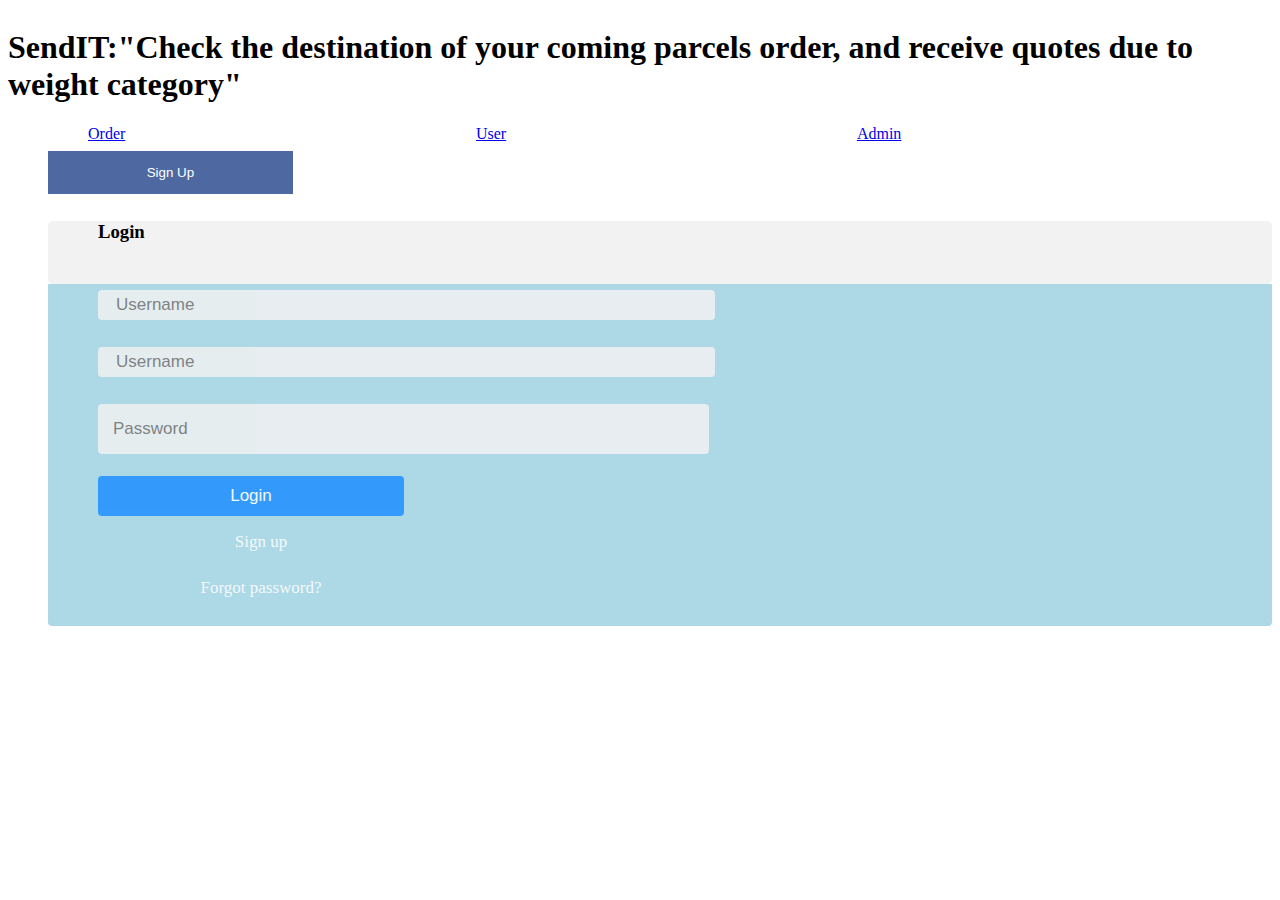
<file: index.html>
<!DOCTYPE html>
<html>
<head>
	<title> SendIT</title>
	<link rel="stylesheet" type="text/css" href="style.css">
</head>
<body>
<div class="logo">
<a href="https://support.SendIT.com/hc/"></a>
<h1>SendIT:"Check the destination of  your coming parcels order, and receive quotes due to weight category"</h1>
<div class="header__headerMain___KyQaM pv1 pv2-ns ph1-ns bg-white bb b--black-10">
<div class="header__headerMainContainer___1LHrj center mw9 border-box ph4-ns ph3 flex">
<span class="header__firstPublish___2CEvd f6 pr3 dn dib-ns link lh-title dim br b--white-30 mr3"></span>
<nav class="header__Parcel-OrderNav___1z5Il db w-100 w-auto-ns tr truncate">
<ul class="list pl0">
<div id="id02" class="modal">
  <span onclick="document.getElementById('id02').style.display='none'" class="close" title="Close Modal"></span>
  </div>
  <header>
  <div class="nav-bar">
    <div class="nav-left">
    <ul style="list-style: none; flex-direction:row;  display:flex; margin-right:20px;justify-content: space-between;">
    <li> <a href="Order.html">Order </a> </li>
    <li> <a id="User" href="User.html">User</a></li>
    <li><a id="Admin" href="Admin.html">Admin</a><li>
    </ul>
    </div>
    </div>
  </header>
  <a href="Signup.html">
<button style="background-color: #3b5998; width: 20%" onclick="document.getElementById('id01')"> Sign Up </button> </a>
<div class="container">
  <form action="/action_page.php">
    <div class="row">
      <h3 style="text-align:left; margin-left: 50px"> Login </h3>
 
      </div>
      <div class="col">
        <div class="hide-md-lg">
        </div>
        <input type="text" name="username" placeholder="Username" style="padding:5px 18px " required>
        <input type="text" name="username" placeholder="Username" style="padding:5px 18px " required>
        <input type="password" name="password" placeholder="Password" required>
        <input type="submit" value="Login">
      </div>
    </div>
  </form>
<div class="bottom-container">
  <div class="row">
    <div class="col">
      <a href="#" style="color:white" class="btn">Sign up</a>
    </div>
    <div class="col">
      <a href="#" style="color:white" class="btn">Forgot password?</a>
    </div>
  </div>
</div>
<script type="text/javascript" src="main.js"></script>
</body>
</html>
</file>
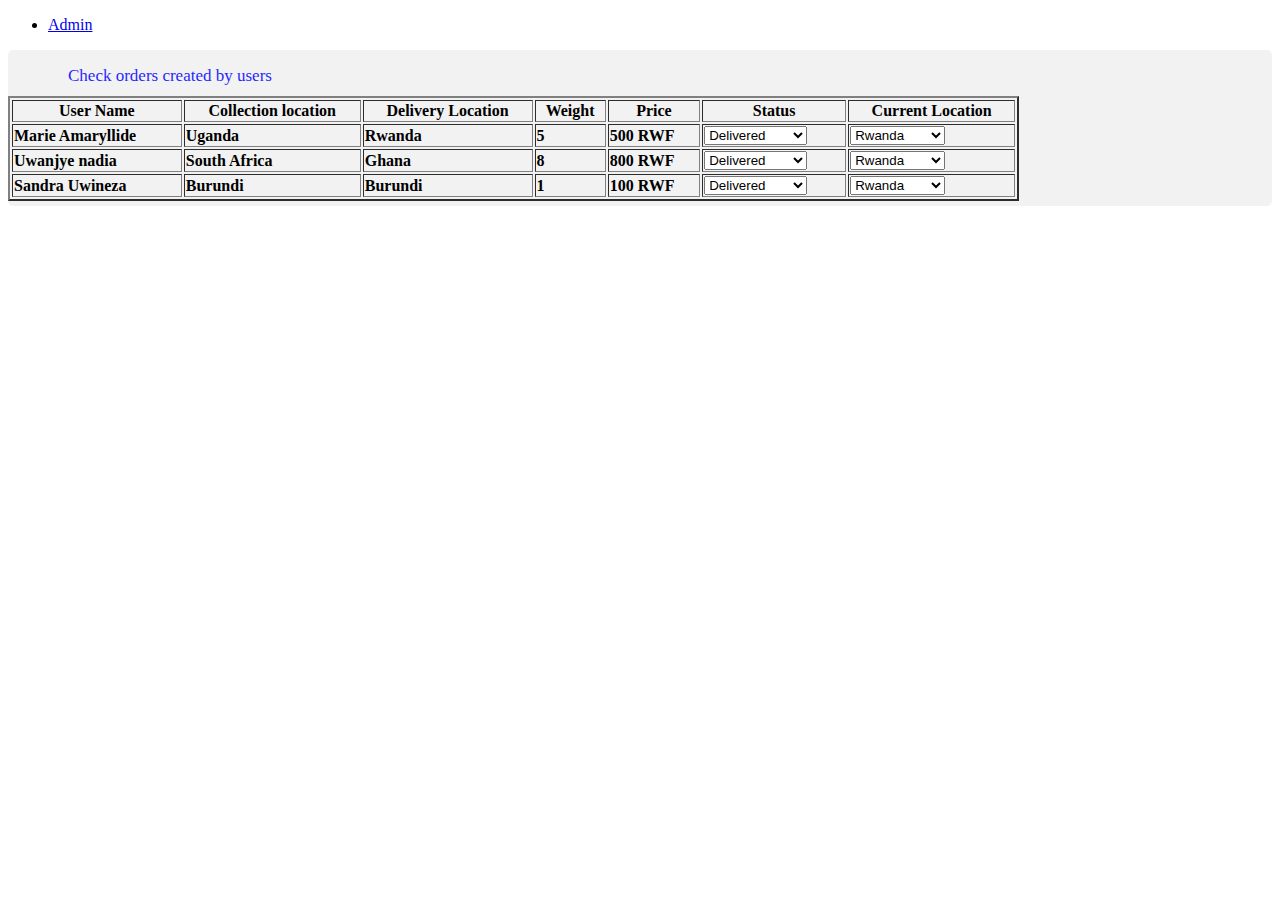
<file: Admin.html>
<!DOCTYPE html>
<html lang="en" class=ui-web gr__SendIT.com>
<head>
	<title> SendIT-Admin</title>

	<link rel="stylesheet" type="text/css" href="style.css">
	
</head>
<body>
<nav class="header__Parcel-OrderNav___1z5Il db w-100 w-auto-ns tr truncate">
<ul class="list pl0">
<li class="dib dim mr3">
<a class="header__Parcel-OrdernavLink___Nr1hY link f6 fw6 npme-hidden" id="nav-Order-link" data-event-name="npm SendIt" href="Admin.html"> Admin</a>
</li>
</ul>
</nav>
<div class="container">
      <div class="col">
      <a href="#" style="color:blue" class="btn"> Check orders created by users</a>
    </div>
    <table style="width: 80%" border="2">
    <thead>
      <tr>
        <th><b>User Name</b></th>
        <th><b>Collection location</b></th>
        <th><b>Delivery Location</b></th>
        <th><b> Weight</b></th>
        <th><b> Price</b></th>
        <th><b>Status<b></th>
        <th><b>Current Location</b></th>
     </tr>
     </thead>
     <tbody>
     <tr>
        <td><b> Marie Amaryllide</b></td>
        <td><b> Uganda</b></td>
        <td><b> Rwanda</b></td>
        <td><b> 5 </b></td>
        <td><b>500 RWF</b></td>
        <td><b>
        <select>
          <option> Delivered</option>
          <option> Not Delivered</option>
          <option> In Transit</option>
        </select>
       </td></b>
       <td><b>
       <select>
           <option value="Rwanda">Rwanda</option>
           <option value="Burundi">Burundi</option>
           <option value="South Africa">South Africa </option>
           <option value="Nigeria">Nigeria </Option>
           <option value="Kenya">DRC</option>
           <option value="Kenya">Botswana</option>
           <option value="Kenya">Ghana</option>
           <option value="Kenya">Egypt</option>
           <option value="Kenya">Mali</option>
        </select>
      </td></b>
    </tr>
     <tr>
        <td><b> Uwanjye nadia</b></td>
        <td><b> South Africa</b></td>
        <td><b> Ghana</b></td>
        <td><b> 8</b></td>
        <td><b> 800 RWF</b></td>
        <td><b>
        <select>
          <option> Delivered</option>
          <option> Not Delivered</option>
          <option> In Transit</option>
        </select>
       </td></b>
       <td><b>
       <select>
           <option value="Rwanda">Rwanda</option>
           <option value="Burundi">Burundi</option>
           <option value="South Africa">South Africa </option>
           <option value="Nigeria">Nigeria </Option>
           <option value="Kenya">DRC</option>
           <option value="Kenya">Botswana</option>
           <option value="Kenya">Ghana</option>
           <option value="Kenya">Egypt</option>
           <option value="Kenya">Mali</option>
        </select>
      </td></b>
      </tr>
      <tr>
        <td><b> Sandra Uwineza</b></td>
        <td><b> Burundi</b></td>
        <td><b> Burundi</b></td>
        <td><b> 1</b></td>
        <td><b> 100 RWF</b></td>
        <td><b>
        <select>
          <option> Delivered</option>
          <option> Not Delivered</option>
          <option> In Transit</option>
        </select>
       </td></b>
       <td><b>
       <select>
           <option value="Rwanda">Rwanda</option>
           <option value="Burundi">Burundi</option>
           <option value="South Africa">South Africa </option>
           <option value="Nigeria">Nigeria </Option>
           <option value="Kenya">DRC</option>
           <option value="Kenya">Botswana</option>
           <option value="Kenya">Ghana</option>
           <option value="Kenya">Egypt</option>
           <option value="Kenya">Mali</option>
        </select>
      </td></b>
       
      </tr>
      </tbody>
    </table> 
</div>
<script type="text/javascript" src="User.js"></script>
</body>
</html>
</file>
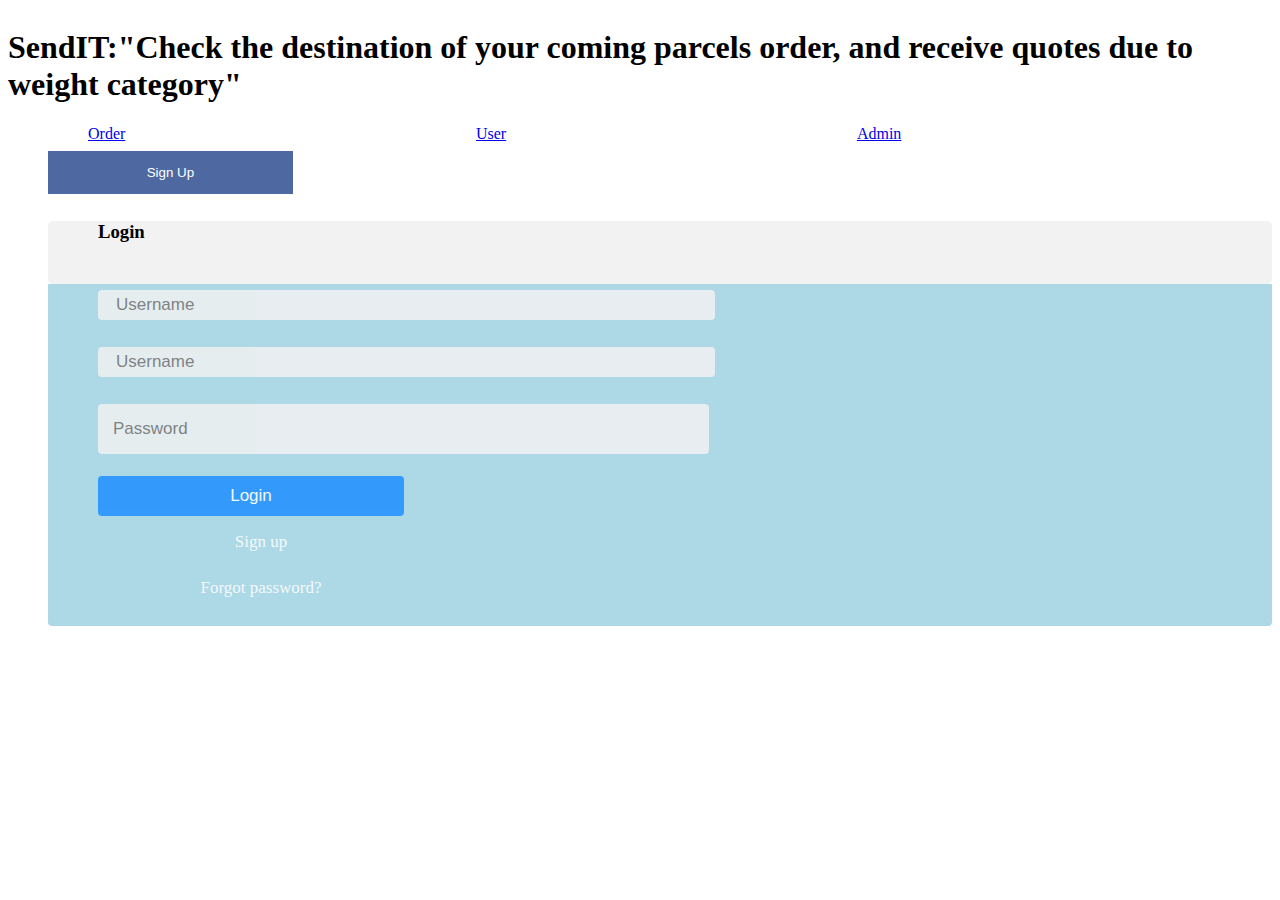
<file: letsdoit.html>
<!DOCTYPE html>
<html>
<head>
	<title> SendIT</title>
	<link rel="stylesheet" type="text/css" href="letsdoit.css">
</head>
<body>
<div class="logo">
<a href="https://support.SendIT.com/hc/"></a>
<h1>SendIT:"Check the destination of  your coming parcels order, and receive quotes due to weight category"</h1>
<div class="header__headerMain___KyQaM pv1 pv2-ns ph1-ns bg-white bb b--black-10">
<div class="header__headerMainContainer___1LHrj center mw9 border-box ph4-ns ph3 flex">
<span class="header__firstPublish___2CEvd f6 pr3 dn dib-ns link lh-title dim br b--white-30 mr3"></span>
<nav class="header__Parcel-OrderNav___1z5Il db w-100 w-auto-ns tr truncate">
<ul class="list pl0">
<div id="id02" class="modal">
  <span onclick="document.getElementById('id02').style.display='none'" class="close" title="Close Modal"></span>
  </div>
  <header>
  <div class="nav-bar">
    <div class="nav-left">
    <ul style="list-style: none; flex-direction:row;  display:flex; margin-right:20px;justify-content: space-between;">
    <li> <a href="Order.html">Order </a> </li>
    <li> <a id="User" href="User.html">User</a></li>
    <li><a id="Admin" href="Admin.html">Admin</a><li>
    </ul>
    </div>
    </div>
  </header>
  <a href="Signup.html">
<button style="background-color: #3b5998; width: 20%" onclick="document.getElementById('id01')"> Sign Up </button> </a>
<div class="container">
  <form action="/action_page.php">
    <div class="row">
      <h3 style="text-align:left; margin-left: 50px"> Login </h3>
 
      </div>
      <div class="col">
        <div class="hide-md-lg">
        </div>
        <input type="text" name="username" placeholder="Username" style="padding:5px 18px " required>
        <input type="text" name="username" placeholder="Username" style="padding:5px 18px " required>
        <input type="password" name="password" placeholder="Password" required>
        <input type="submit" value="Login">
      </div>
    </div>
  </form>
<div class="bottom-container">
  <div class="row">
    <div class="col">
      <a href="#" style="color:white" class="btn">Sign up</a>
    </div>
    <div class="col">
      <a href="#" style="color:white" class="btn">Forgot password?</a>
    </div>
  </div>
</div>
<script type="text/javascript" src="letsdoit.js"></script>
</body>
</html>
</file>
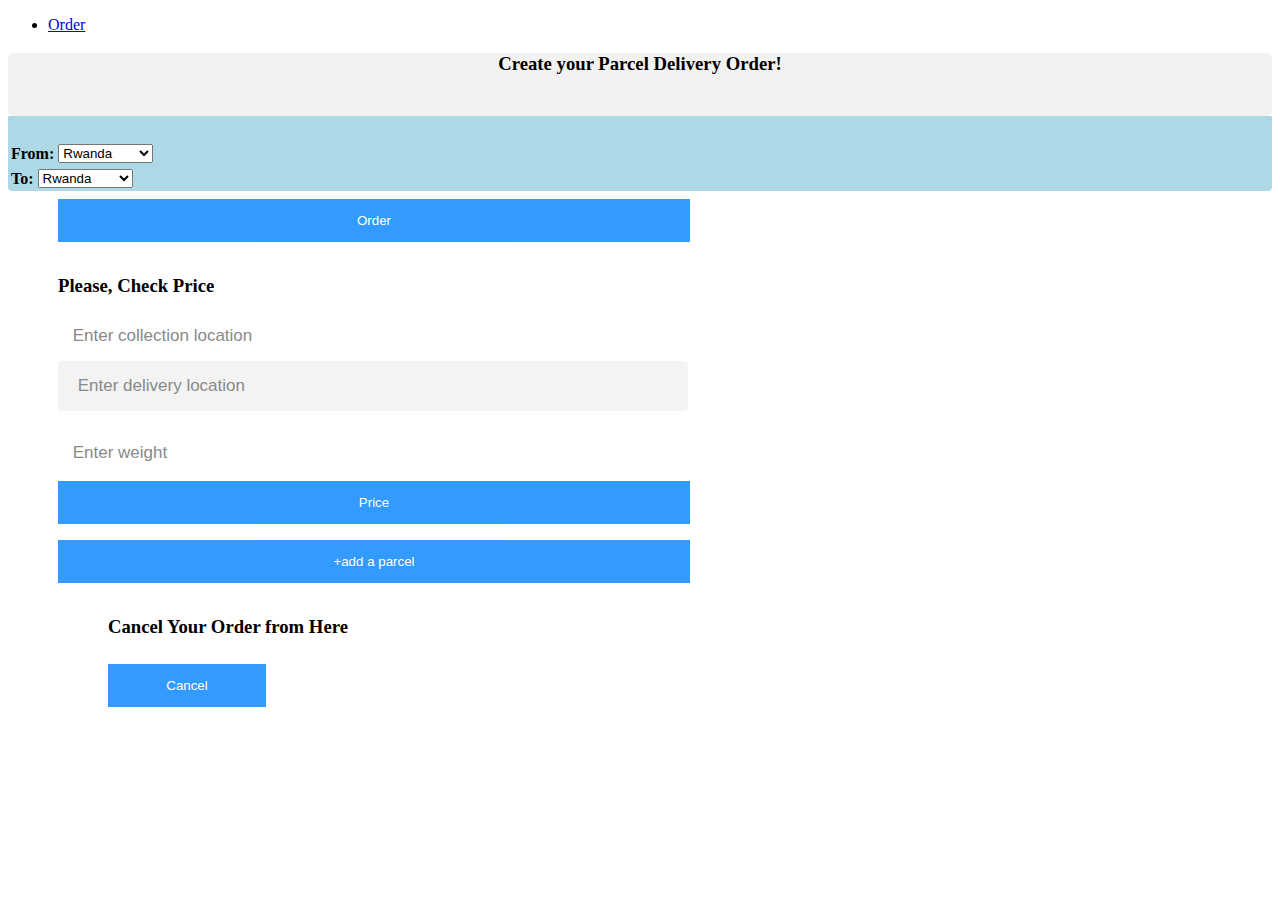
<file: Order.html>
<!DOCTYPE html>
<html lang="en" class=ui-web gr__SendIT.com>
<head>
	<title> SendIT-Order</title>
	
	<link rel="stylesheet" type="text/css" href="style.css">
	<script type="text/javascript" src="Order.js"></script>
</head>
<body>
<nav class="header__Parcel-OrderNav___1z5Il db w-100 w-auto-ns tr truncate">
<ul class="list pl0">
<li class="dib dim mr3">
<a class="header__Parcel-OrdernavLink___Nr1hY link f6 fw6 npme-hidden" id="nav-Order-link" data-event-name="npm Order" href="https://www.npm-Order.com">Order</a>
</li>
</ul>
</nav>
<div class="container">
      <div class="row">
      <h3 style="text-align:center"> Create your Parcel Delivery Order!</h3>
      </div>
      <div class="col">
        <div class="hide-md-lg">
        </div>
      </div>
    </div>
<div class="bottom-container">
  <div class="row">
    <div class="col">
    </div>
    </div>
    <table>
    <tr>
      <th>From:</th>
      <td>
      <select>
       <option value="Rwanda">Rwanda</option>
       <option value="Burundi">Burundi</option>
       <option value="South Africa">South Africa </option>
       <option value="Nigeria">Nigeria </Option>
       <option value="Kenya">DRC</option>
       <option value="Kenya">Botswana</option>
       <option value="Kenya">Ghana</option>
       <option value="Kenya">Egypt</option>
       <option value="Kenya">Mali</option>
       </select>
       </td>
       </tr>
       </table>
       <table>
       <tr>
      <th>To:</th>
      <td>
      <select>
       <option value="Rwanda">Rwanda</option>
       <option value="Burundi">Burundi</option>
       <option value="South Africa">South Africa </option>
       <option value="Nigeria">Nigeria </Option>
       <option value="Kenya">kenya</option>
       <option value="Kenya">DRC</option>
       <option value="Kenya">Botswana</option>
       <option value="Kenya">Ghana</option>
       <option value="Kenya">Egypt</option>
       <option value="Kenya">Mali</option>
       </select>
       </td>
       </tr>
       </table>
    </div>
    <button style="width: 50%;margin-left: 50px" id="Order">Order</button>
    <div class="col">
      
      <h6 style="text-align:left;"> Please, Check Price </h6>
    <div class="parentDiv">
      <div id="price">
        <div class="textbox">
          <input type="country" name="" placeholder=" Enter collection location">
          <input type="text" name="" placeholder=" Enter delivery location">
          </div>
          <div class='textbox'>
          <input type="number" name="" placeholder=" Enter weight" class='enteredNumber'>
          </div>
          </div>
          <button id="priceCheck">Price</button>
          <button id="addingchecker" onclick="addparcel()"> +add a parcel</button>
          <div id="result"></div>
          </div>

    <div class="col">
     
      <h8 style="text-align:left;"> 
      Cancel Your Order from Here </h8>
      <button style="width: 50%" type="button" id="id01">Cancel</button>
      <div class="clearfix">
    </div>
    </div>
  </div>
</div>
<script type="text/javascript" src="main.js"></script>
</body>
</html>
</file>
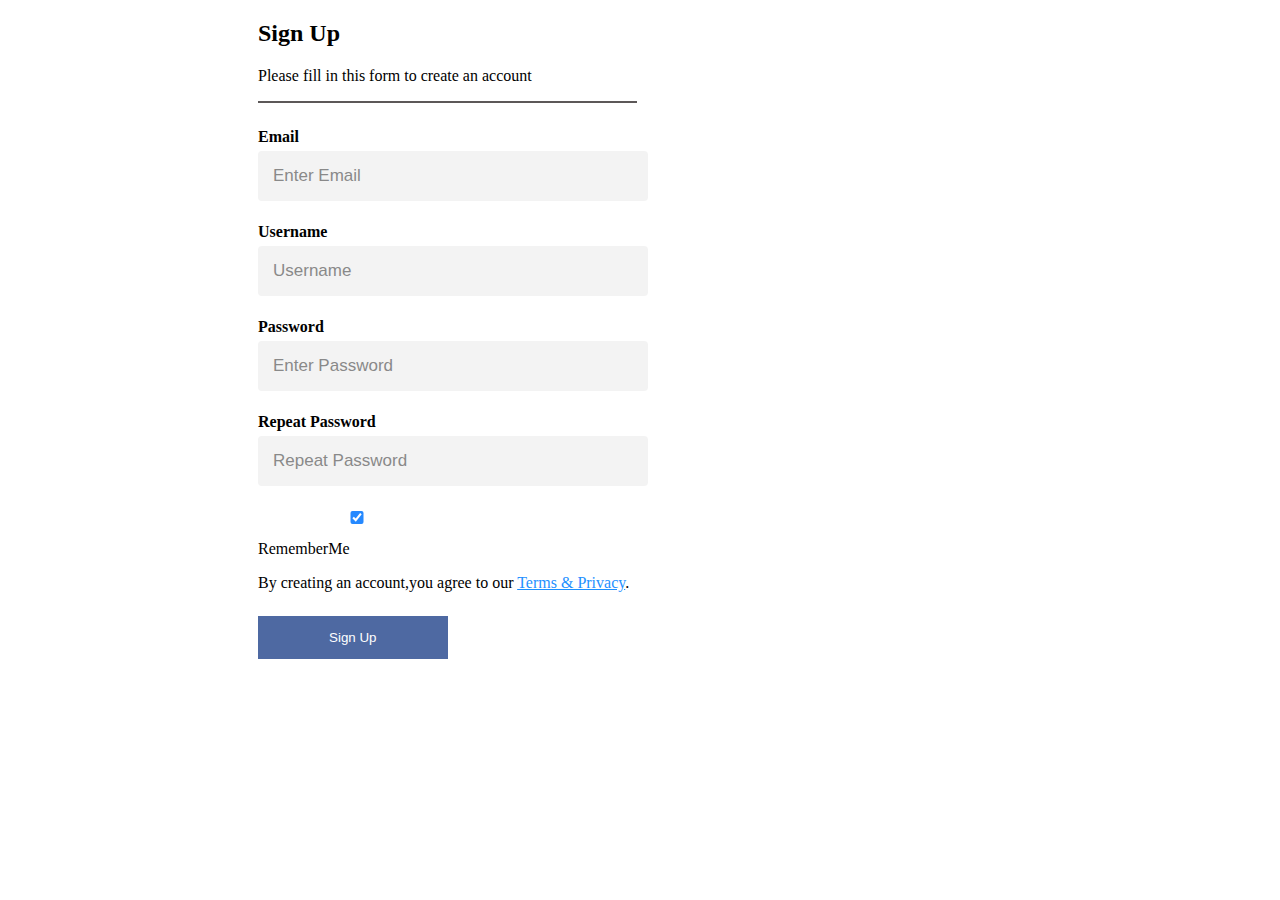
<file: Signup.html>
<!DOCTYPE html>
<html>
<head>
	<title> Sign UP</title>
	<link rel="stylesheet" type="text/css" href="style.css">
</head>
<body>
  <form style="width: 30%;align-items: center;margin-left: 250px;">
    <div class="container1">
      <h2>Sign Up</h2>
      <p>Please fill in this form to create an account</p>
      <hr>
      <label type="email"><b>Email</b></label>
      <input type="text" placeholder="Enter Email" name="email" required>
      <label type="Username"><b>Username</b></label>
      <input type="text" name="username" placeholder="Username" required>
      <label for="psw"><b>Password</b></label>
      <input type="password" placeholder="Enter Password"  required>
      <label for="psw-repeat"><b>Repeat Password</b></label>
      <input type="password" placeholder="Repeat Password" required>
      <label>
        <input type="checkbox" checked="checked" name="remember" style="margin-bottom:16px"> RememberMe
      </label>

      <p>By creating an account,you agree to our <a href="#" style="color:dodgerblue">Terms & Privacy</a>.</p>

       <button style="background-color: #3b5998; width: 50%" type="submit" class="signup">Sign Up</button>
    </div>
  </form>
</body>
</html>
</file>
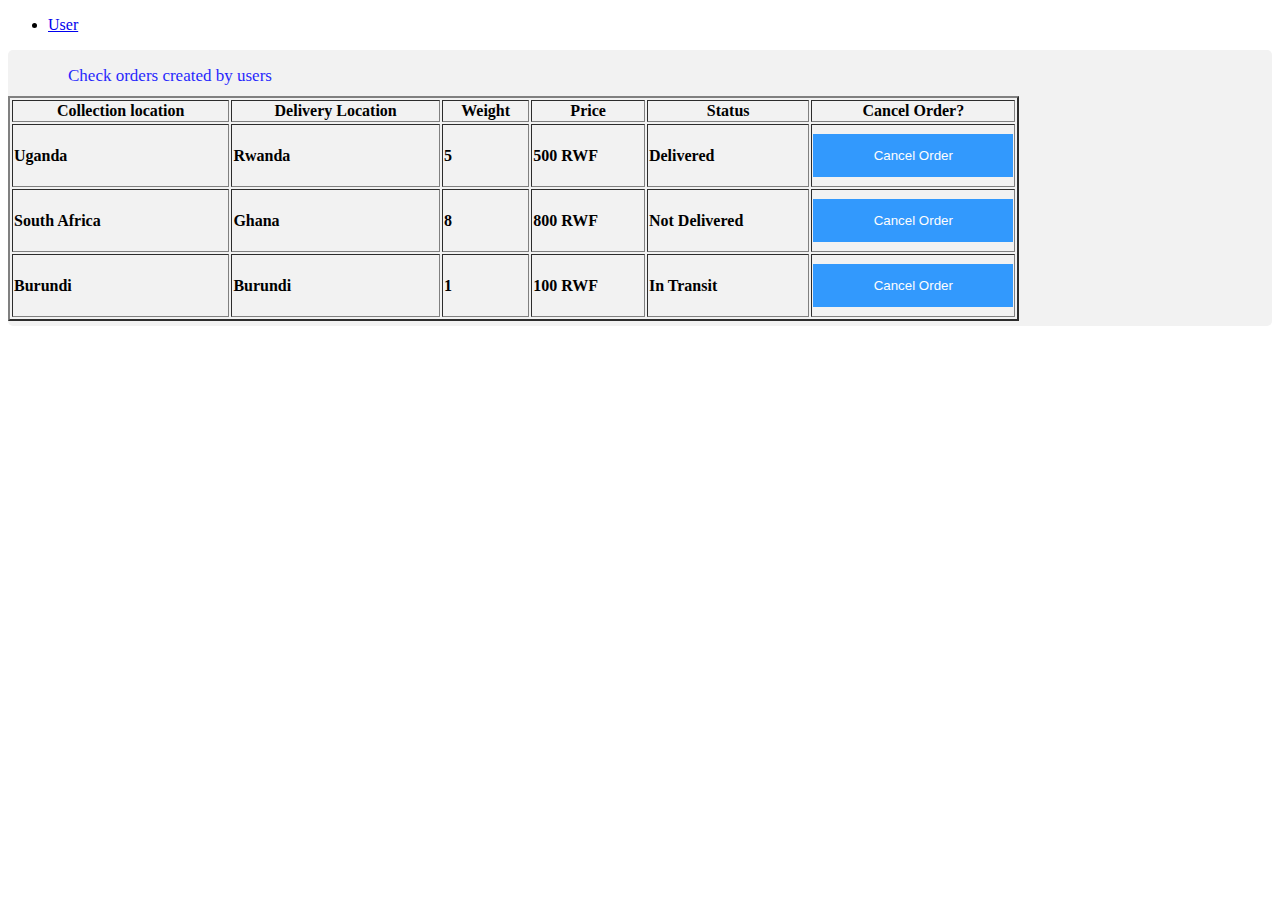
<file: User.html>
<!DOCTYPE html>
<html lang="en" class=ui-web gr__SendIT.com>
<head> 
	<title> SendIT-User</title>

	<link rel="stylesheet" type="text/css" href="style.css">
</head>
<body>
<nav class="header__Parcel-OrderNav___1z5Il db w-100 w-auto-ns tr truncate">
<ul class="list pl0">
<li class="dib dim mr3">
<a class="header__Parcel-OrdernavLink___Nr1hY link f6 fw6 npme-hidden" id="nav-Order-link" data-event-name="npm SendIT" href="User.html"> User</a>
</li>
</ul>
</nav>
<div class="container">
      <div class="col">
      <a href="#" style="color:blue" class="btn"> Check orders created by users</a>
    </div>
    <table style="width: 80%" border="2">
    <thead>
      <tr>
        <th><b>Collection location</b></th>
        <th><b>Delivery Location</b></th>
        <th><b> Weight</b></th>
        <th><b> Price</b></th>
        <th><b>Status<b></th>
         <th><b>Cancel Order?<b></th>
     </tr>
     </thead>
     <tbody>
     <tr>
        <td><b> Uganda</b></td>
        <td><b> Rwanda</b></td>
        <td><b> 5 </b></td>
        <td><b>500 RWF</b></td>
        <td><b> Delivered</b></td>
        <td><button class="Cbutton">Cancel Order</button></td>
     </tr>
     <tr>
        <td><b> South Africa</b></td>
        <td><b> Ghana</b></td>
        <td><b> 8</b></td>
        <td><b> 800 RWF</b></td>
        <td><b>Not Delivered</b></td>
        <td><button class="Cbutton">Cancel Order</button></td>
      </tr>
      <tr>
        <td><b> Burundi</b></td>
        <td><b> Burundi</b></td>
        <td><b> 1</b></td>
        <td><b> 100 RWF</b></td>
        <td><b> In Transit</b></td>
        <td><button class="Cbutton">Cancel Order</button></td>
      </tr>
      </tbody>
    </table> 
</div>
<script type="text/javascript" src="User.js"></script>
</body>
</html>
</file>
<file: style.css>
{box-sizing: border-box}

​html #sendit
{
  background-color: :#C0C0C0;
}
.logo {
    float: left;
    z-index: 10;
    position: relative;
}
@media screen and(mac-width:700px)
{
    .logo{
      top: 24px;
      left:20px:
  }
}
    .h1{
      color:#00FFFF;
      text-align: center;
      background-color:#C0C0C0;
    }
    .h3,h6, h8{
    text-align: center;
    color: Black;
    width: 200%;
    display: block;
    font-size: 1.17em;
    margin-block-start: 1em;
    margin-block-end: 1em;
    margin-inline-start: 0px;
    margin-inline-end: 0px;
    font-weight: bold;
    }
    
input[type=text], input[type=password] {
  width: 95%;
  padding: 15px;
  margin: 5px 0 22px 0;
  display: inline-block;
  border: none;
  background: #f1f1f1;
}

input[type=text]:focus, input[type=password]:focus {
  background-color: #1e90ff;
  outline: none;
}

button {
  background-color: #1e90ff;
  color: white;
  padding: 14px 20px;
  margin: 8px 0;
  border: none;
  cursor: pointer;
  width: 100%;
  opacity: 0.9;
}

button:hover {
  opacity:1;
}


.cancelbtn {
  padding: 14px 20px;
  background-color:#00FFFF;
}


.cancelbtn, .signupbtn {
  float: left;
  width: 10%;
}

.container {
  padding: 35px;
}

.modal {
  display: none; 
  position: fixed; 
  z-index: 1; 
  left: 0;
  top: 0;
  width: 100%; 
  height: 100%; 
  overflow: auto; 
  background-color: #808000;
  padding-top: 50px;
}
.modal-content {
  background-color: #ADD8E6;
  margin: 5% auto 15% auto; 
  border: 1px solid #888;
  width: 80%; 
}

hr {
  border: 1px solid #5C5858;
  margin-bottom: 25px;
}
.close {
  position: absolute;
  right: 35px;
  top: 15px;
  font-size: 40px;
  font-weight: bold;
  color: #f1f1f1;
}

.close:hover,
.close:focus {
  color: #f44336;
  cursor: pointer;
}

.clearfix::after {
  content: "";
  clear: both;
  display: table;
}


@media screen and (max-width: 300px) {
  .cancelbtn, .signupbtn {
    width: 100%;
  }
}
{box-sizing: border-box}

.container {
  position: relative;
  border-radius: 5px;
  background-color: #f2f2f2;
  padding: 0px 0 5px 0;
} 

input,
.btn {
  width: 50%;
  padding: 10px;
  border: none;
  border-radius: 4px;
  margin: 10px 5;
  opacity: 0.85;
  display:block;
  font-size: 17px;
  line-height: 20px;
  text-decoration: none; 
}

input:hover,
.btn:hover {
  opacity: 1;
}


input[type=submit] {
  background-color: #1e90ff;
  color: white;
  cursor: pointer;
}

input[type=submit]:hover {
  background-color: #1e90ff;
}

/* Two-column layout */
.col {
  float: left;
  width: 50%;
  margin: auto;
  padding: 0 50px;
  margin-top: 6px;
}
.row:after {
  content: "";
  display: inline-block;
  clear: both;
  color:gray;
  width: 100%
}

.inner {
  position: absolute;
  top: 50%;
  transform: translate(-50%, -50%);
  background-color: #f1f1f1;
  border: 1px solid #ccc;
  border-radius: 50%;
  padding: 8px 10px;
}

.hide-md-lg {
  display: none;
}

.bottom-container {
  text-align: center;
  background-color:  #ADD8E6;
  border-radius: 0px 0px 4px 4px;
  text-align: Center;
}
@media screen and (max-width: 650px) {
  .col {
    width: 100%;
    margin-top: 0;
  }
  
  .hide-md-lg {
    display: block;
    text-align: center;
  }
.header__headerMain___KyQaM {

}
pv1 {
    padding-top: .25rem;
    padding-bottom: .25rem;
}
link, .link:active, .link:focus, .link:hover, .link:link, .link:visited {
    transition: color .10s ease-in;
}
.header__ParcelNavLink___Nr1hY {
    color: #222;
    letter-spacing: 0.015605em;
}
.footer_top_holder {
    background-color:#ADD8E6;
    position: relative;
}
table, th, td {
    border: 1px solid black;
    border-collapse: collapse;
}
th, td {
    padding: 15px;
}
th {
    text-align: left;
}
table {
    border-spacing: 5px;
}
.nav-bar{
  background-color: blue;
  color:black;
  margin-right:20px;
}
.nav-bar,.nav-left li{
  display:flex;
  flex-direction:row;
  justify-content: space-between;
  align-items: center;
  list-style: none;
  margin-right:20px;
}
.content{
  display:flex;
  flex-direction:column;
  align-items:center;
  margin-top: 50px;
}
.nav-bar li{
  list-style:none;
  margin-right:20px;
  flex-direction:column;
  display:flex;
  justify-content: space-between;
}
.nav-left li{
  margin-right:20px;
  float:right;
  flex-direction: column;
  justify-content:space-around; 
  display:flex;
}
 .container1{
  width: 50%;
 }
</file>
<file: letsdoit.css>
{box-sizing: border-box}

​html #sendit
{
  background-color: :#C0C0C0;
}
.logo {
    float: left;
    z-index: 10;
    position: relative;}
  @media screen and(mac-width:700px){
    .logo{
      top: 24px;
      left:20px:
  }
    }
    .h1{
      color:#00FFFF;
      text-align: center;
      background-color:#C0C0C0;
    }
    .h3,h6, h8{
    text-align: center;
    color: Black;
    width: 200%;
    display: block;
    font-size: 1.17em;
    margin-block-start: 1em;
    margin-block-end: 1em;
    margin-inline-start: 0px;
    margin-inline-end: 0px;
    font-weight: bold;
    }
    
input[type=text], input[type=password] {
  width: 95%;
  padding: 15px;
  margin: 5px 0 22px 0;
  display: inline-block;
  border: none;
  background: #f1f1f1;
}

input[type=text]:focus, input[type=password]:focus {
  background-color: #1e90ff;
  outline: none;
}

button {
  background-color: #1e90ff;
  color: white;
  padding: 14px 20px;
  margin: 8px 0;
  border: none;
  cursor: pointer;
  width: 100%;
  opacity: 0.9;
}

button:hover {
  opacity:1;
}


.cancelbtn {
  padding: 14px 20px;
  background-color:#00FFFF;
}


.cancelbtn, .signupbtn {
  float: left;
  width: 10%;
}

.container {
  padding: 35px;
}

.modal {
  display: none; 
  position: fixed; 
  z-index: 1; 
  left: 0;
  top: 0;
  width: 100%; 
  height: 100%; 
  overflow: auto; 
  background-color: #808000;
  padding-top: 50px;
}
.modal-content {
  background-color: #ADD8E6;
  margin: 5% auto 15% auto; 
  border: 1px solid #888;
  width: 80%; 
}

hr {
  border: 1px solid #5C5858;
  margin-bottom: 25px;
}
.close {
  position: absolute;
  right: 35px;
  top: 15px;
  font-size: 40px;
  font-weight: bold;
  color: #f1f1f1;
}

.close:hover,
.close:focus {
  color: #f44336;
  cursor: pointer;
}

.clearfix::after {
  content: "";
  clear: both;
  display: table;
}


@media screen and (max-width: 300px) {
  .cancelbtn, .signupbtn {
    width: 100%;
  }
}
{box-sizing: border-box}

.container {
  position: relative;
  border-radius: 5px;
  background-color: #f2f2f2;
  padding: 0px 0 5px 0;
} 

input,
.btn {
  width: 50%;
  padding: 10px;
  border: none;
  border-radius: 4px;
  margin: 10px 5;
  opacity: 0.85;
  display:block;
  font-size: 17px;
  line-height: 20px;
  text-decoration: none; 
}

input:hover,
.btn:hover {
  opacity: 1;
}


input[type=submit] {
  background-color: #1e90ff;
  color: white;
  cursor: pointer;
}

input[type=submit]:hover {
  background-color: #1e90ff;
}

/* Two-column layout */
.col {
  float: left;
  width: 50%;
  margin: auto;
  padding: 0 50px;
  margin-top: 6px;
}
.row:after {
  content: "";
  display: inline-block;
  clear: both;
  color:gray;
  width: 100%
}

.inner {
  position: absolute;
  top: 50%;
  transform: translate(-50%, -50%);
  background-color: #f1f1f1;
  border: 1px solid #ccc;
  border-radius: 50%;
  padding: 8px 10px;
}

.hide-md-lg {
  display: none;
}

.bottom-container {
  text-align: center;
  background-color:  #ADD8E6;
  border-radius: 0px 0px 4px 4px;
  text-align: Center;
}
@media screen and (max-width: 650px) {
  .col {
    width: 100%;
    margin-top: 0;
  }
  
  .hide-md-lg {
    display: block;
    text-align: center;
  }
.header__headerMain___KyQaM {

}
pv1 {
    padding-top: .25rem;
    padding-bottom: .25rem;
}
link, .link:active, .link:focus, .link:hover, .link:link, .link:visited {
    transition: color .10s ease-in;
}
.header__ParcelNavLink___Nr1hY {
    color: #222;
    letter-spacing: 0.015605em;
}
.footer_top_holder {
    background-color:#ADD8E6;
    position: relative;
}
table, th, td {
    border: 1px solid black;
    border-collapse: collapse;
}
th, td {
    padding: 15px;
}
th {
    text-align: left;
}
table {
    border-spacing: 5px;
}
.nav-bar{
  background-color: blue;
  color:black;
  margin-right:20px;
}
.nav-bar,.nav-left li{
  display:flex;
  flex-direction:row;
  justify-content: space-between;
  align-items: center;
  list-style: none;
  margin-right:20px;
}
.content{
  display:flex;
  flex-direction:column;
  align-items:center;
  margin-top: 50px;
}
.nav-bar li{
  list-style:none;
  margin-right:20px;
  flex-direction:column;
  display:flex;
  justify-content: space-between;
}
.nav-left li{
  margin-right:20px;
  float:right;
  flex-direction: column;
  justify-content:space-around; 
  display:flex;
}
 .container1{
  width: 50%;
 }
</file>
